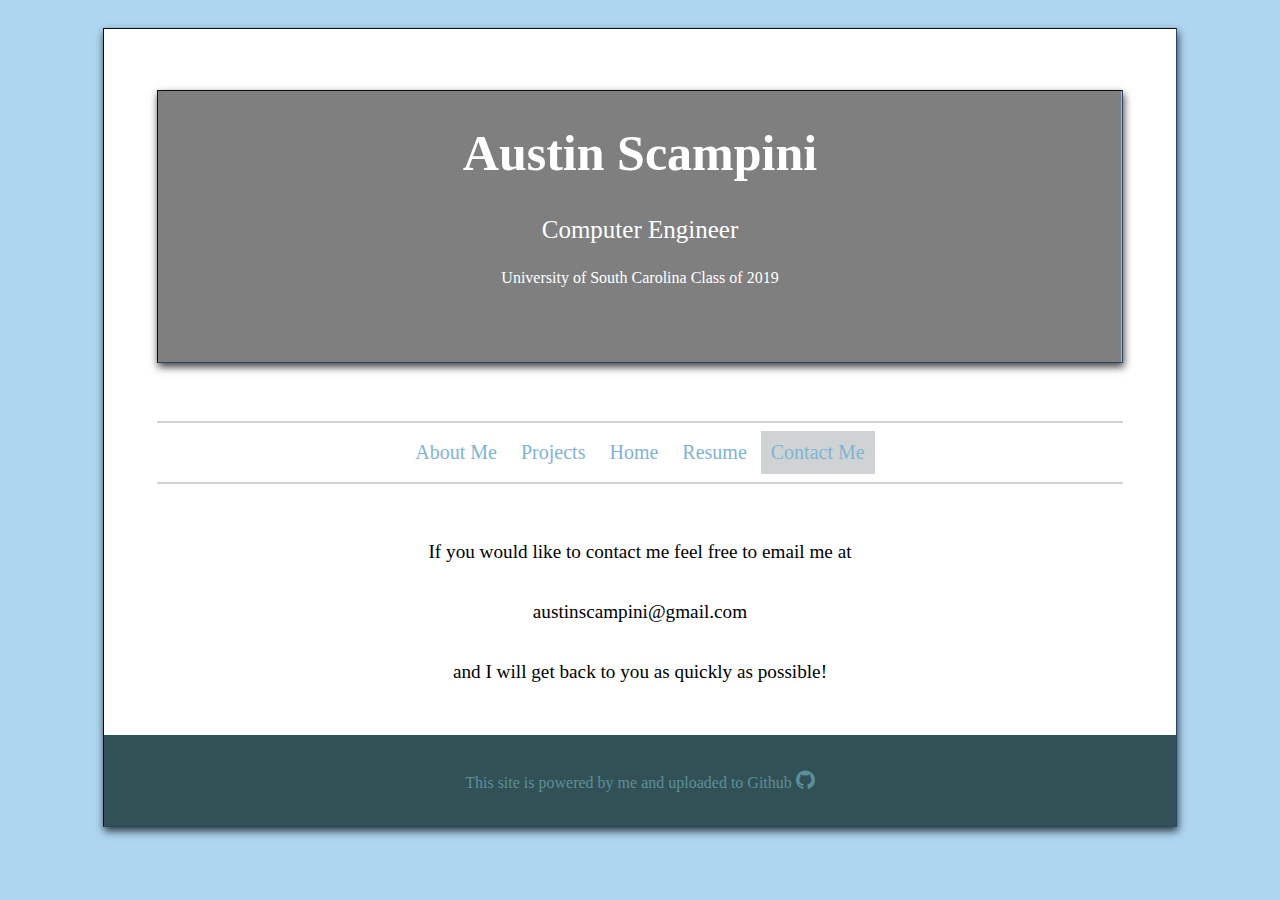
<file: contact_info.html>
<!DOCTYPE html>
<html>
<head>
<link rel="stylesheet" type="text/css" href="stylesheet.css">
<link rel="stylesheet" href="https://cdnjs.cloudflare.com/ajax/libs/font-awesome/4.7.0/css/font-awesome.min.css">
<meta name="viewport" content="width=device-width, initial-scale=1.0">
<title> Austin Scampini </title>
<style>
/* width */
::-webkit-scrollbar {
  width: 10px;
}

/* Track */
::-webkit-scrollbar-track {
  background: #f1f1f1; 
}
 
/* Handle */
::-webkit-scrollbar-thumb {
  background: #888; 
}

/* Handle on hover */
::-webkit-scrollbar-thumb:hover {
  background: #555; 
}
</style>
</head>
<body>



<center>
	<div>
  		<form id="page">
  			<br><br>

  			<div class="hero-image" id="boxshadow">
  				<div class="hero-text">
    				<h1 style="font-size:50px">Austin Scampini</h1>
   					 <p style="font-size: 25px;">Computer Engineer</p>
   					 <p>University of South Carolina Class of 2019</p>

  				</div>
			</div>
			<br>

			<ul class="nav">
  				<hr>
  				<li><a href="about_me.html">About Me</a></li>
  				<li><a href="projects.html">Projects</a></li>
  				<li><a href="index.html">Home</a></li>
  				<li><a href="resume.html">Resume</a></li>
  				<li><a class="active" href="contact_info.html">Contact Me</a></li>
  				<hr>
			</ul>
			<br>
 			
 			<div style="line-height: 30px; margin-left: 15%; margin-right: 15%; font-size: 120%;">
  				<p style=" margin-bottom: 4%; width: 100%">If you would like to contact me feel free to email me at </p>

  				<p style=" margin-bottom: 4%; width: 100%">austinscampini@gmail.com</p>

  				<p style=" margin-bottom: 4%; width: 100%">and I will get back to you as quickly as possible!</p>

			</div>
			<br>

			<div class="row" style="background-color: #325156; color: #5a9099;">
				<br>
				<p>This site is powered by me and uploaded to Github <i class="fa fa-github" style="font-size:22px"></i></p>
				<br>
			</div>

		</form>
	</div>
</center>
</body>
</html>
</file>
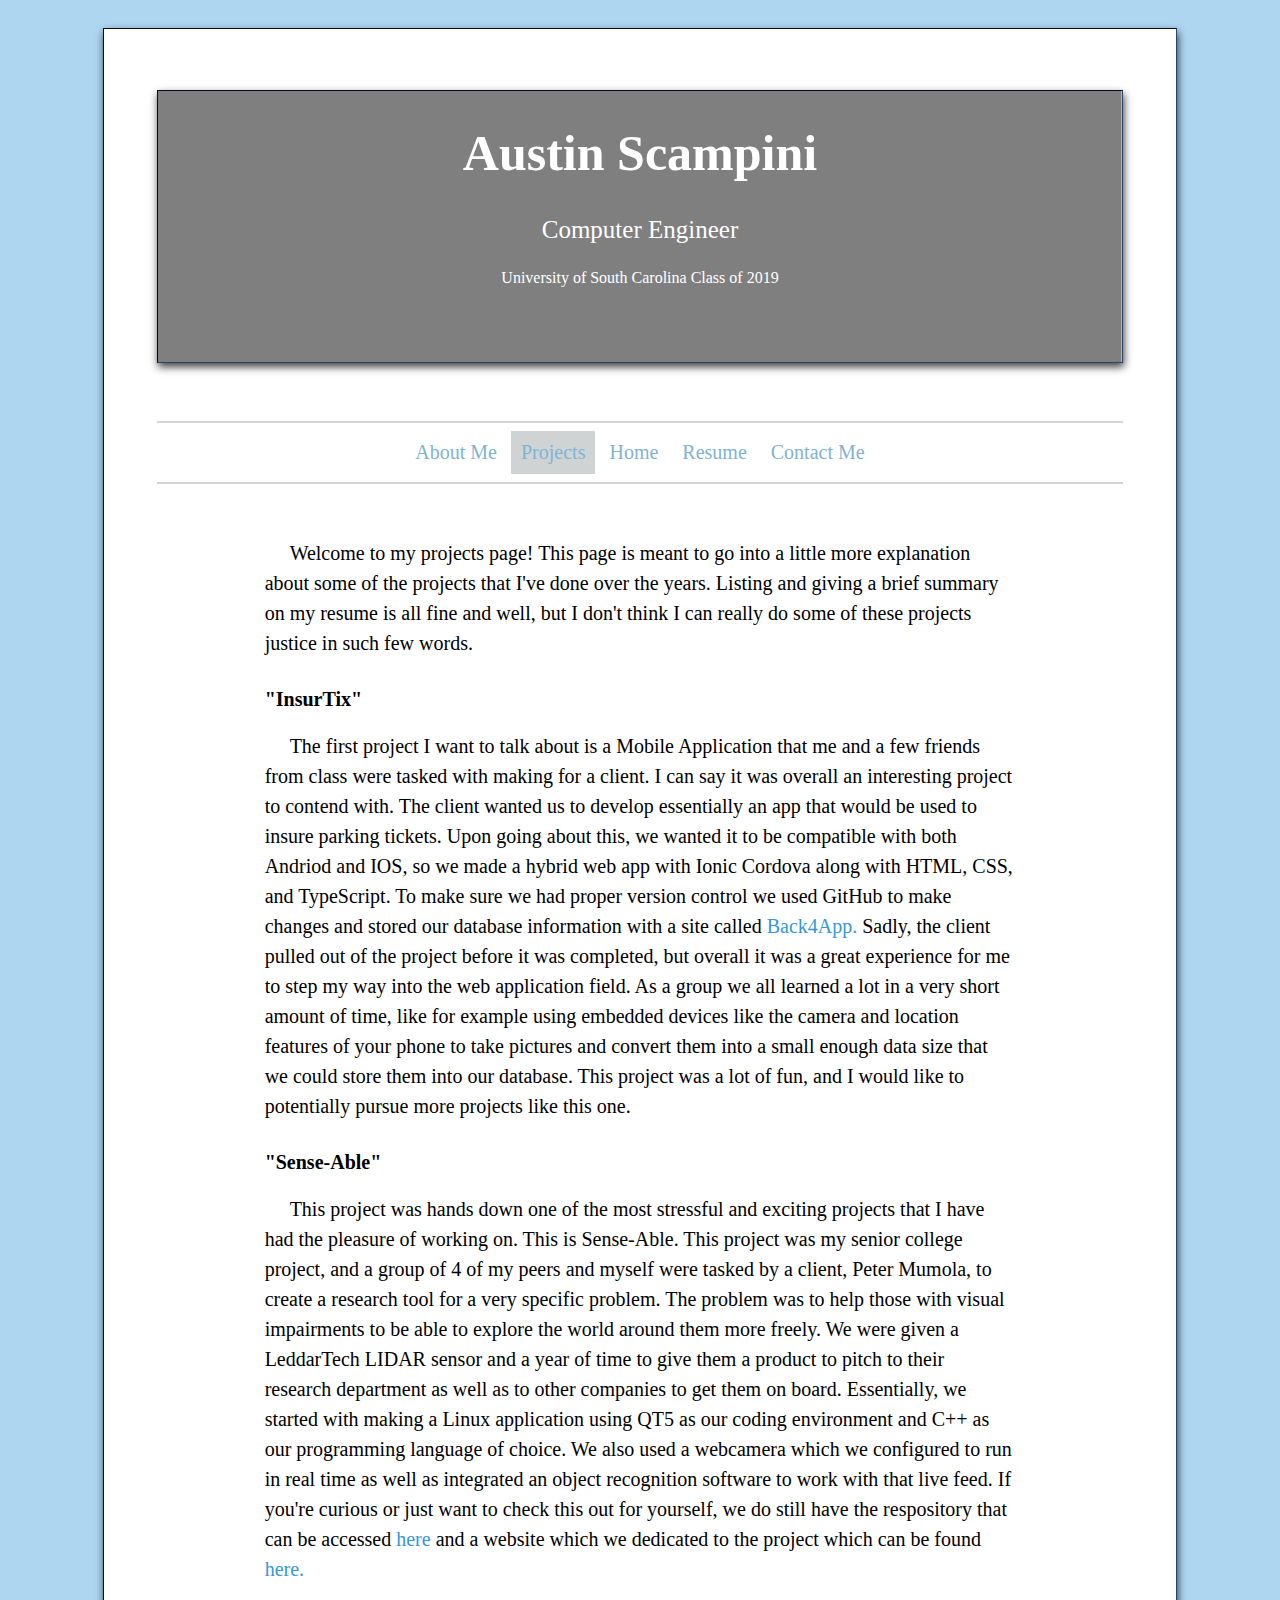
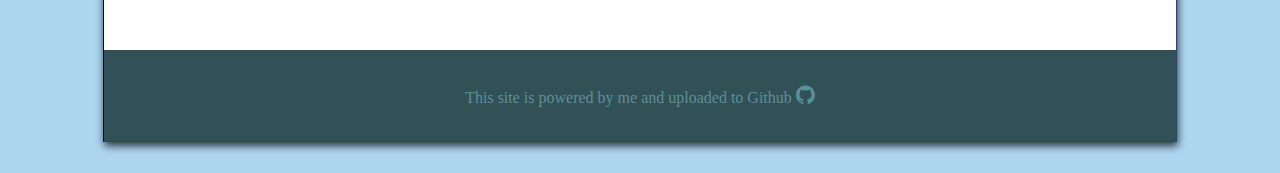
<file: projects.html>
<!DOCTYPE html>
<html>
<head>
<link rel="stylesheet" type="text/css" href="stylesheet.css">
<link rel="stylesheet" href="https://cdnjs.cloudflare.com/ajax/libs/font-awesome/4.7.0/css/font-awesome.min.css">
<meta name="viewport" content="width=device-width, initial-scale=1.0">
<title> Austin Scampini </title>
<style>
/* width */
::-webkit-scrollbar {
  width: 10px;
}

/* Track */
::-webkit-scrollbar-track {
  background: #f1f1f1; 
}
 
/* Handle */
::-webkit-scrollbar-thumb {
  background: #888; 
}

/* Handle on hover */
::-webkit-scrollbar-thumb:hover {
  background: #555; 
}
</style>
</head>
<body>



<center>
	<div>
  		<form id="page">
  			<br><br>

  			<div class="hero-image" id="boxshadow">
  				<div class="hero-text">
    				<h1 style="font-size:50px">Austin Scampini</h1>
   					 <p style="font-size: 25px;">Computer Engineer</p>
   					 <p>University of South Carolina Class of 2019</p>

  				</div>
			</div>
			<br>

  			<ul class="nav">
  				<hr>
  				<li><a href="about_me.html">About Me</a></li>
  				<li><a class="active" href="projects.html">Projects</a></li>
  				<li><a href="index.html">Home</a></li>
  				<li><a href="resume.html">Resume</a></li>
  				<li><a href="contact_info.html">Contact Me</a></li>
  				<hr>
			</ul>
			<br>
 
  			<div style="text-align: left; margin-left: 15%; margin-right: 15%; font-size: 125%;">
  				<p style="line-height: 30px; margin-bottom: 4%; width: 100%">&emsp;&nbsp;Welcome to my projects page! This page is meant to go into a little more explanation about some of the projects
  				that I've done over the years. Listing and giving a brief summary on my resume is all fine and well, but I don't think I can really do some of these projects justice in such few words.</p>

  				<p><STRONG>"InsurTix"</STRONG></p>
  				<p style="line-height: 30px; margin-bottom: 4%; width: 100%;">&emsp;&nbsp;The first project I want to talk about is a Mobile Application that me and a few friends from class were tasked with making for a client. I can say it was overall an interesting project to contend with. The client wanted us to develop essentially an app that would be used to insure parking tickets. Upon going about this, we wanted it to be compatible with both Andriod and IOS, so we made a hybrid web app with Ionic Cordova along with HTML, CSS, and TypeScript. To make sure we had proper version control we used GitHub to make changes and stored our database information with a site called <a href="https://www.back4app.com/" style="text-decoration: none; color: #3498DB;">Back4App.</a> Sadly, the client pulled out of the project before it was completed, but overall it was a great experience for me to step my way into the web application field. As a group we all learned a lot in a very short amount of time, like for example using embedded devices like the camera and location features of your phone to take pictures and convert them into a small enough data size that we could store them into our database. This project was a lot of fun, and I would like to potentially pursue more projects like this one.</p>

  				<p><STRONG>"Sense-Able"</STRONG></p>
  				<p style="line-height: 30px; margin-bottom: 4%; width: 100%;">&emsp;&nbsp;This project was hands down one of the most stressful and exciting projects that I have had the pleasure of working on. This is Sense-Able. This project was my senior college project, and a group of 4 of my peers and myself were tasked by a client, Peter Mumola, to create a research tool for a very specific problem. The problem was to help those with visual impairments to be able to explore the world around them more freely. We were given a LeddarTech LIDAR sensor and a year of time to give them a product to pitch to their research department as well as to other companies to get them on board. Essentially, we started with making a Linux application using QT5 as our coding environment and C++ as our programming language of choice. We also used a webcamera which we configured to run in real time as well as integrated an object recognition software to work with that live feed. If you're curious or just want to check this out for yourself, we do still have the respository that can be accessed<a href="https://github.com/SCCapstone/Sense-Able" style="text-decoration: none; color: #3498DB;"> here </a> and a website which we dedicated to the project which can be found <a href="https://sccapstone.github.io/Sense-Able/" style="text-decoration: none; color: #3498DB;">here.</a></p>

			</div>
			<br><br>

			<div class="row" style="background-color: #325156; color: #5a9099;">
				<br>
				<p>This site is powered by me and uploaded to Github <i class="fa fa-github" style="font-size:22px"></i></p>
				<br>
			</div>

		</form>
	</div>
</center>
</body>
</html>
</file>
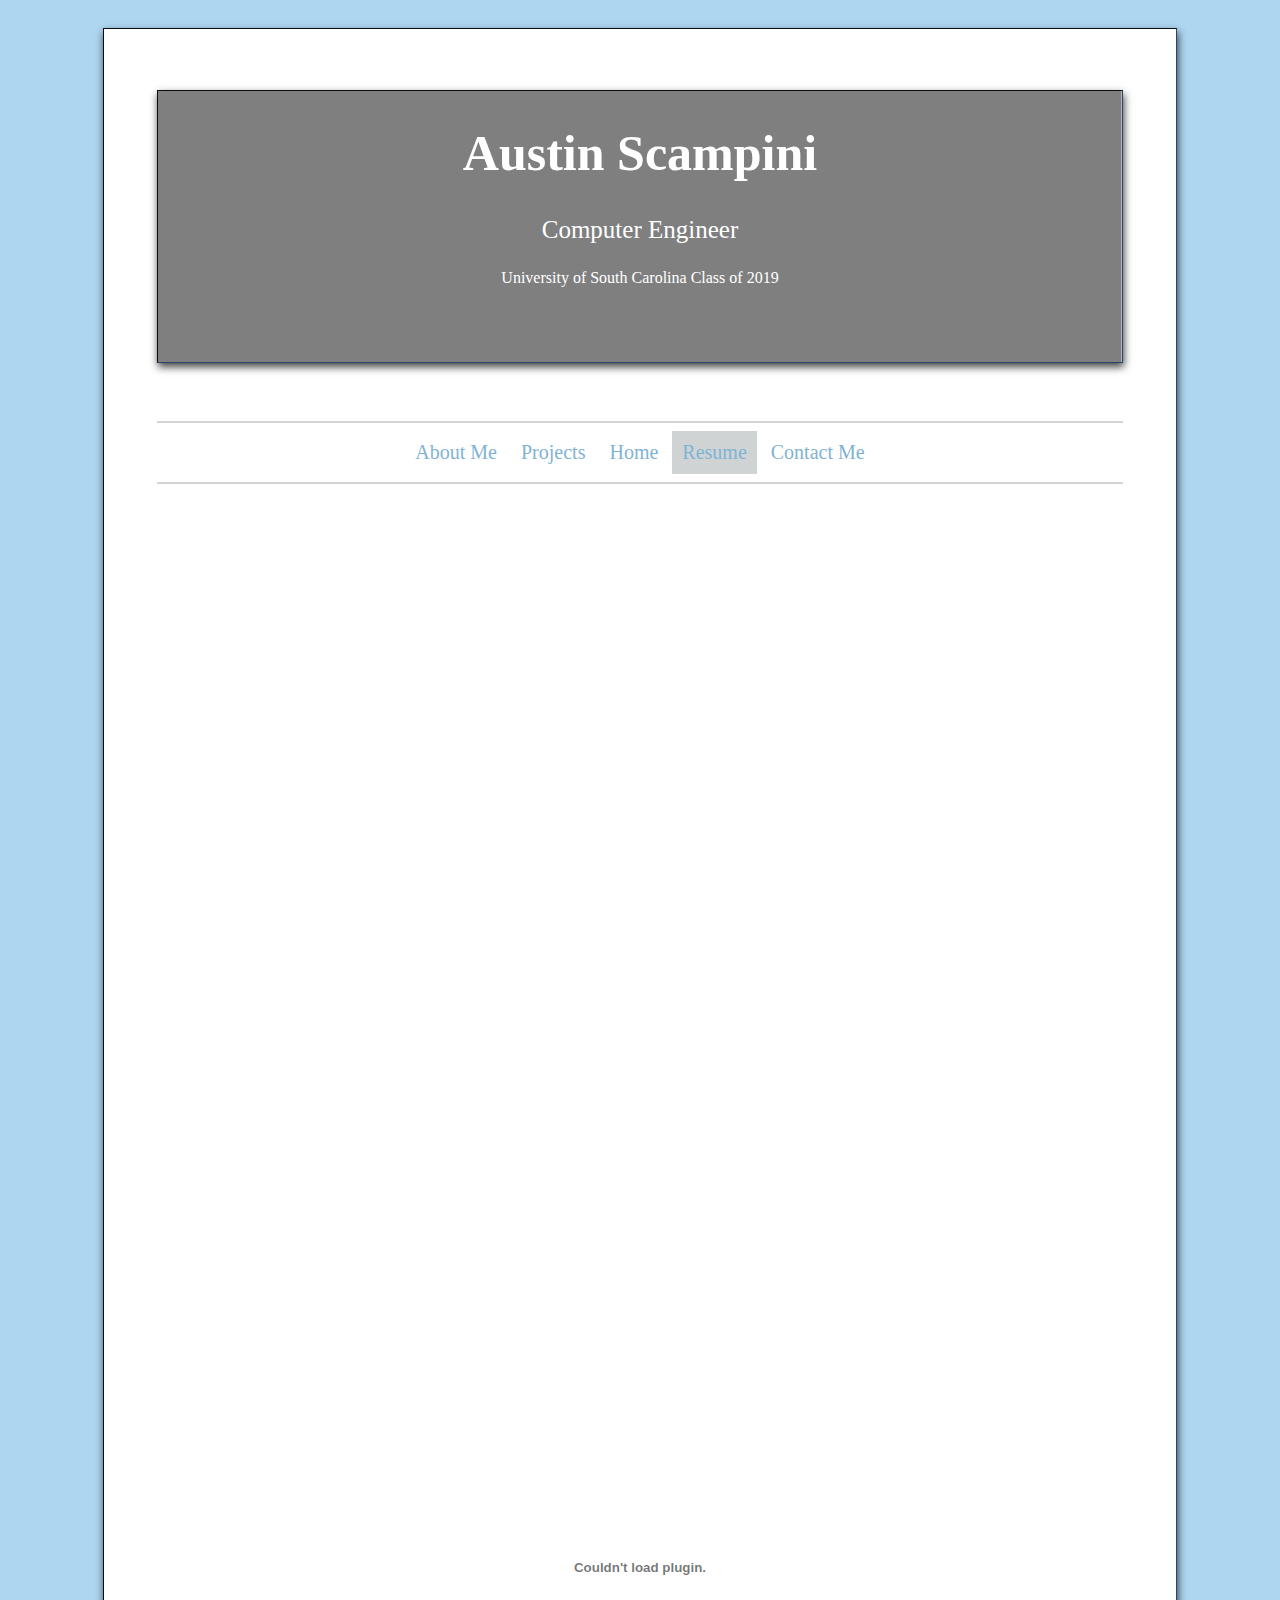
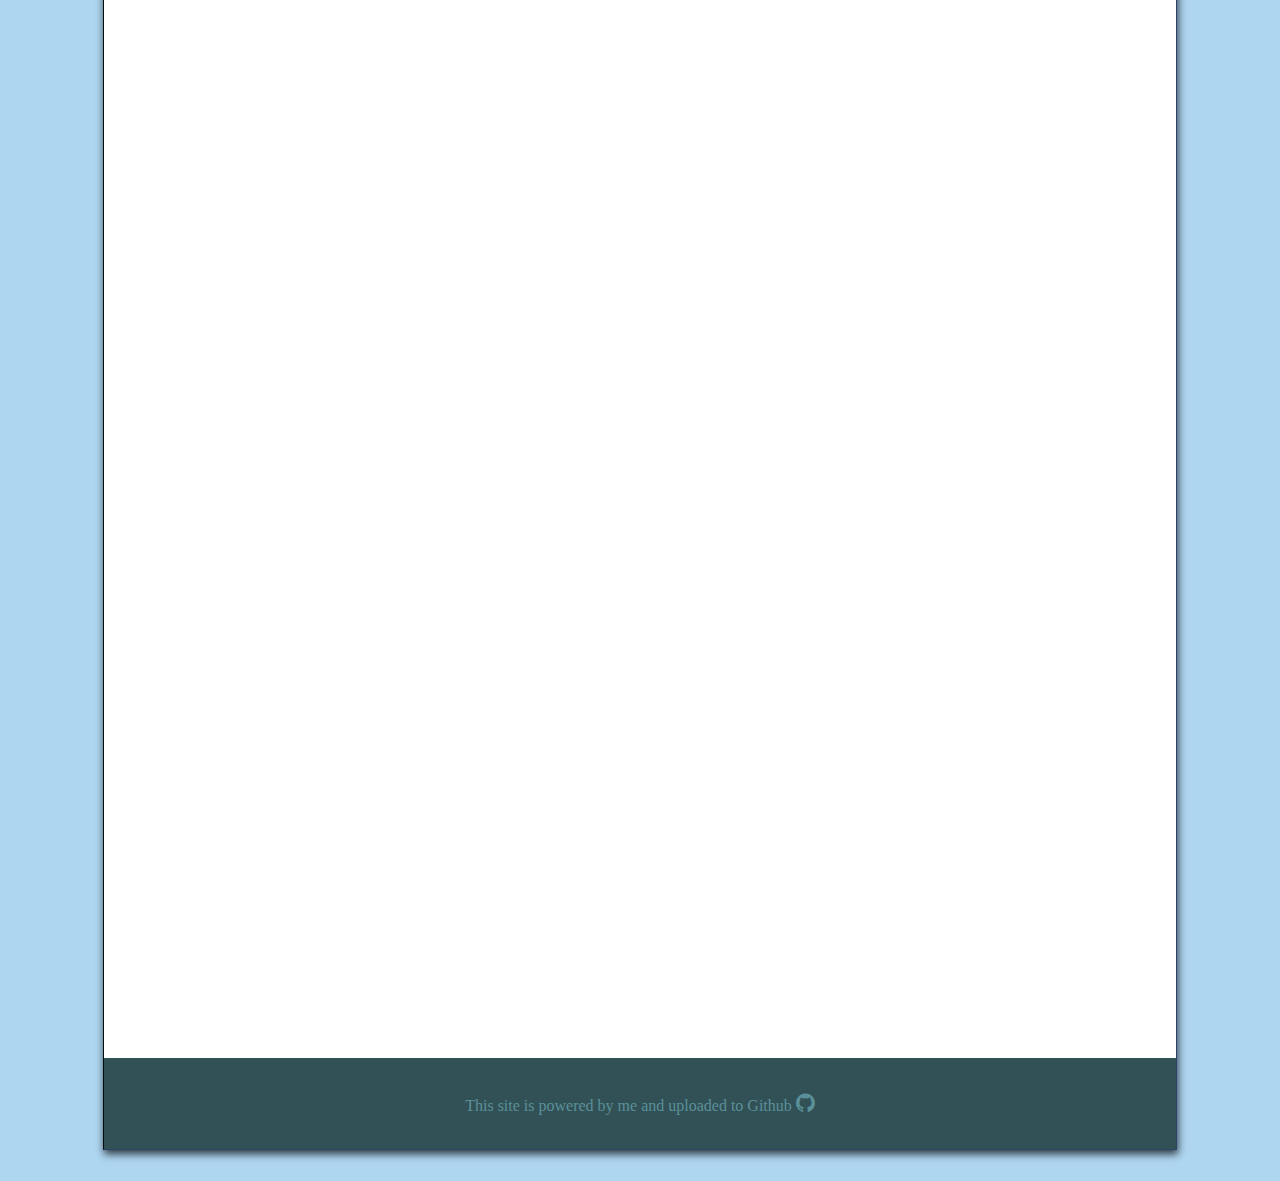
<file: resume.html>
<!DOCTYPE html>
<html>
<head>
<link rel="stylesheet" type="text/css" href="stylesheet.css">
<link rel="stylesheet" href="https://cdnjs.cloudflare.com/ajax/libs/font-awesome/4.7.0/css/font-awesome.min.css">
<meta name="viewport" content="width=device-width, initial-scale=1.0">
<title> Austin Scampini </title>
<style>
/* width */
::-webkit-scrollbar {
  width: 10px;
}

/* Track */
::-webkit-scrollbar-track {
  background: #f1f1f1; 
}
 
/* Handle */
::-webkit-scrollbar-thumb {
  background: #888; 
}

/* Handle on hover */
::-webkit-scrollbar-thumb:hover {
  background: #555; 
}
</style>
</head>
<body>



<center>
	<div>
  		<form id="page">
  			<br><br>

  			<div class="hero-image" id="boxshadow">
  				<div class="hero-text">
    				<h1 style="font-size:50px">Austin Scampini</h1>
   					 <p style="font-size: 25px;">Computer Engineer</p>
   					 <p>University of South Carolina Class of 2019</p>

  				</div>
			</div>
			<br>

  			<ul class="nav">
  				<hr>
  				<li><a href="about_me.html">About Me</a></li>
  				<li><a href="projects.html">Projects</a></li>
  				<li><a href="index.html">Home</a></li>
  				<li><a class="active" href="resume.html">Resume</a></li>
  				<li><a href="contact_info.html">Contact Me</a></li>
  				<hr>
			</ul>
			<br>

  			<div>
  				<embed src="Resume March 24th, 2019.pdf" width="80%" height="2100px" />
			</div>
			<br><br>

			<div class="row" style="background-color: #325156; color: #5a9099;">
				<br>
				<p>This site is powered by me and uploaded to Github <i class="fa fa-github" style="font-size:22px"></i></p>
				<br>
			</div>

		</form>
	</div>
</center>
</body>
</html>
</file>
<file: stylesheet.css>
body {
	background-color: #AED6F1;
	background-image: url("https://user-images.githubusercontent.com/31483647/55678086-f68ed900-58c1-11e9-81d8-2ae7d3eb07a7.png");
}

h1 {
  
}

p {
	width: 90%;
	font-family: "Merriweather", Georgia, "Times New Roman";
}

hr {
	height: 2px;
	border: none;
	background-color: #D3D3D3;
}

#page {
	background-color: white; 
	width: 85%;
	margin-top: 2.25%;
	margin-bottom: 2.5%;
	box-shadow: 1px 4px 8px rgba(0, 0, 0, .75);
  	border: 1px solid #294569;
  	border-style: inset;
}

#boxshadow {
  	box-shadow: 1px 4px 8px rgba(0, 0, 0, .75);
  	border: 1px solid #294569;
  	border-style: inset;
}

* {
  box-sizing: border-box;
}

/* Create two unequal columns that floats next to each other */
.column {
  float: left;
  padding: 10px;
  height: 300px; /* Should be removed. Only for demonstration */
}

.left {
  width: 75%;
}

.right {
  width: 25%;
}

/* Clear floats after the columns */
.row:after {
  content: "";
  display: table;
  clear: both;
}

.nav {
    list-style:none;
    padding:0;
    text-align:center;
	background-color: white;
  	color: black;
  	text-decoration-color: black;
	width: 90%;
}
.nav li {
    display:inline;
}
.nav a {
    display:inline-block;
    padding: 10px;
    font-size: 20px;
  	color: #7FB3D5;
  	text-decoration: none;

}

.nav a:hover {
  	background-color: #BFC9CA;
  	color: black;
}

.active {
  background-color: #D0D3D4;
  text-decoration-color: #7FB3D5;
}

.hero-image {
 	background-image: linear-gradient(rgba(0, 0, 0, 0.5), rgba(0, 0, 0, 0.5)), url("https://user-images.githubusercontent.com/31483647/55677909-d9a4d680-58be-11e9-92c2-7b8c008fabb6.jpg");
  	height: 273px;
  	width: 90%;
  	background-position: center;
  	background-repeat: no-repeat;
 	background-size: cover;
 	margin-top: 2.25%;
 	margin-bottom: 2.25%;
}

.hero-text {
  top: 50%;
  color: white;
}
</file>
